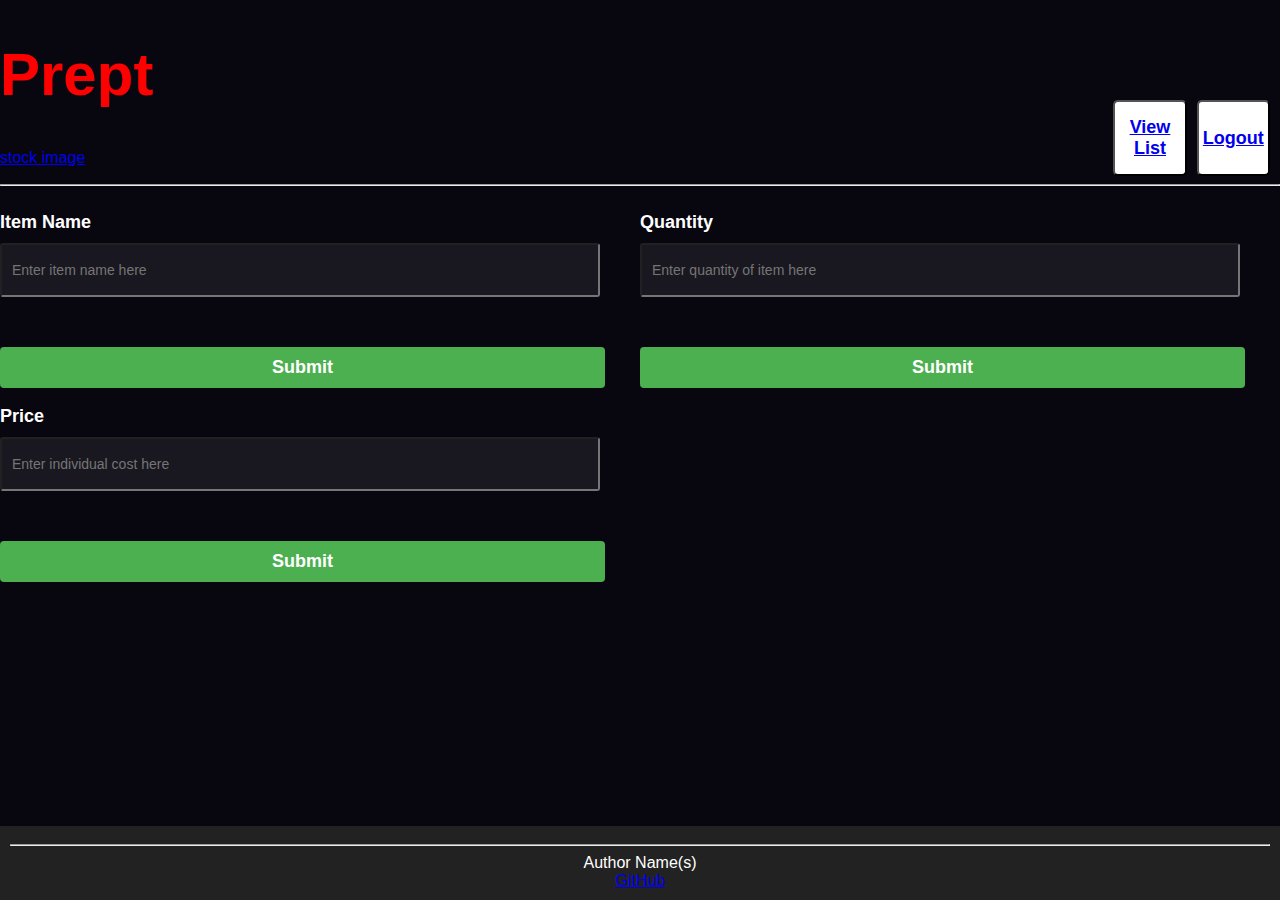
<file: startup_app/add.html>
<!DOCTYPE html>
<html lang="en">

<head>
    <link rel="stylesheet" href="index.css">

    <meta charset="UTF-8" />
    <!-- Take control of viewport scaling from websites auto settings-->
    <meta name="viewport" content="width=device-width, initial-scale=1.0" />
    <title> Prept </title>
</head>

<body>
    <!-- In this section, use header, main, and footer elements to give semantic structure-->
    <header>
        <h1>Prept</h1>
        <!-- I want this to be displayed as a banner image-->
        <a href="https://www.eatwell101.com/wp-content/uploads/2012/02/A-Beginner%E2%80%99s-Shopping-List.jpg">stock image</a>
        <h2>Username here</h2>
        <!-- Nav elements-->
        <nav>
            <!-- menu is a semantic alternative to <ul> that represents an interaction -->
            <menu>
                <button><a href="list.html">View List</a></button>
                <button><a href="index.html">Logout </a></button>
            </menu>
        </nav>

        <!-- This next section is old style HTML to give visual formatting -->
        <hr />
    </header>

    <main>
        <div class="grid-container">
            <div class="grid-item">
                <h3 class="grid-title">Item Name</h3>
                <!--The inclusion of name="username" should allow me to display it in the list.html via JS-->
                <input type="text" id="name" name="item name" placeholder="Enter item name here" />
                <button type="submit">Submit</button>
            </div>

            <div class="grid-item">
                <h3 class="grid-title">Quantity</h3>
                <!--The inclusion of name="username" should allow me to display it in the list.html via JS-->
                <input type="text" id="name" name="quantity" placeholder="Enter quantity of item here" />
                <button type="submit">Submit</button>
            </div>

            <div class="grid-item">
                <h3 class="grid-title">Price</h3>
                <!--The inclusion of name="username" should allow me to display it in the list.html via JS-->
                <input type="text" id="name" name="cost" placeholder="Enter individual cost here" />
                <button type="submit">Submit</button>
            </div>
        </div>
    </main>

    <footer>
        <hr />
        <!-- <span> is used here to override any modifications that would otherwise 
            be applied to Author Name(s) as a footer text-->
        <span class="text-reset">Author Name(s)</span>
        <br />
        <a href="https://github.com/JordanTStrong/startup/tree/main">GitHub</a>
    </footer>

    <script>
        // get the username from localStorage
        var username = localStorage.getItem("username");
    
        // set the username in the h2 tag
        document.querySelector("h2").textContent = username;
    
        // when the form is submitted
        document.querySelector("form").addEventListener("submit", function(event) {
            // prevent the form from being submitted
            event.preventDefault();
    
            // get the item name, quantity, and price from the input fields
            var name = document.querySelector("input[name='item name']").value;
            var quantity = document.querySelector("input[name='quantity']").value;
            var price = document.querySelector("input[name='cost']").value;
    
            // get the groceries from localStorage
            var groceries = JSON.parse(localStorage.getItem("groceries")) || [];
    
            // add the new grocery to the groceries
            groceries.push({ name: name, quantity: quantity, price: price });
    
            // store the groceries in localStorage
            localStorage.setItem("groceries", JSON.stringify(groceries));
        });
    </script>
</body>

</html>
</file>
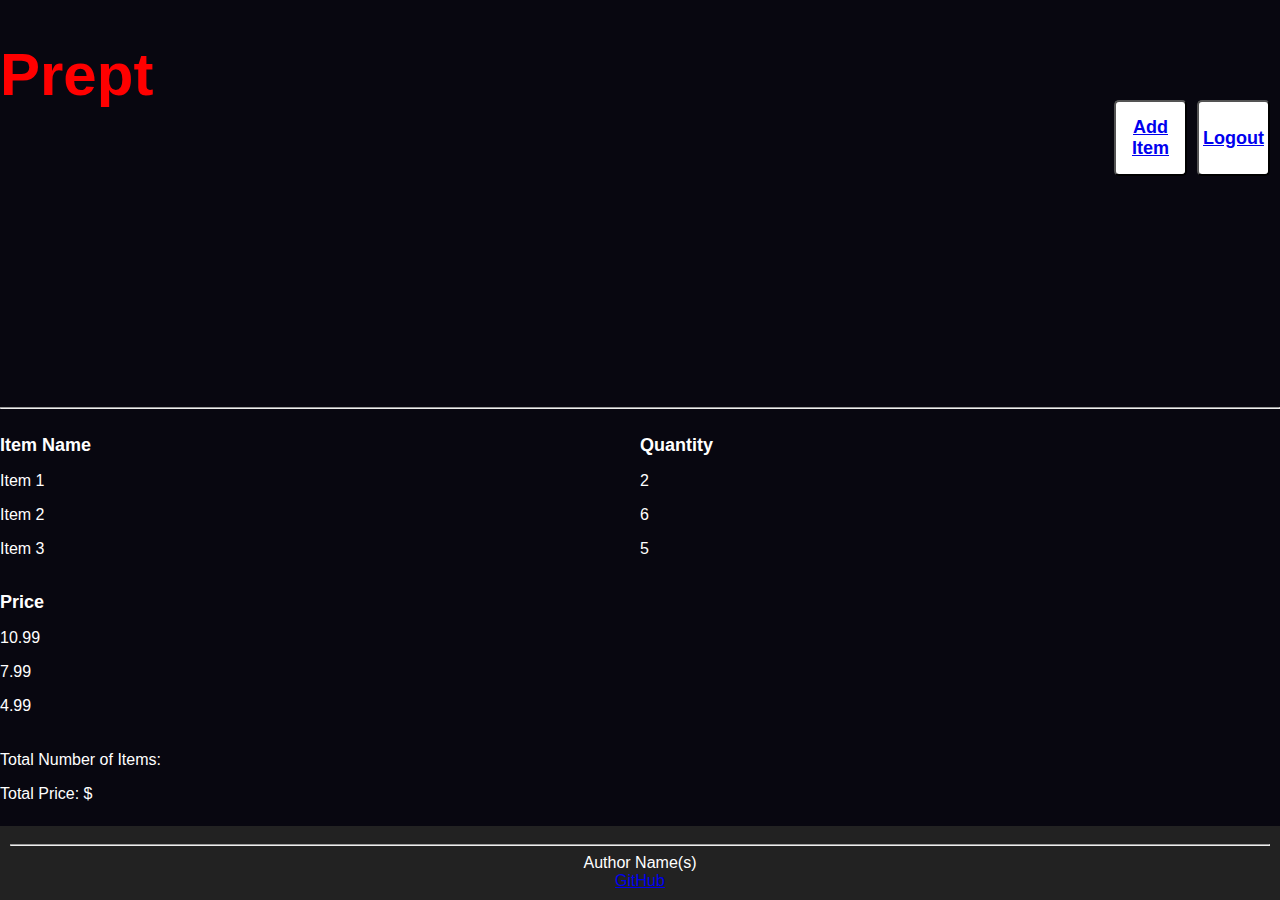
<file: startup_app/list.html>
<!DOCTYPE html>
<html lang="en">

    <head>
        <link rel="stylesheet" href="index.css">
        <link rel="preconnect" href="https://fonts.gstatic.com">
        <link rel="stylesheet" href="https://cdnjs.cloudflare.com/ajax/libs/font-awesome/5.15.4/css/all.min.css">
        <link href="https://fonts.googleapis.com/css2?family=Poppins:wght@300;500;600&display=swap" rel="stylesheet">

        <meta charset="UTF-8"/>
        <!-- Take control of viewport scaling from websites auto settings-->
        <meta name="viewport" content="width=device-width, initial-scale=1.0" />
        <title> Prept </title>
    </head>


    <body>
        <!-- In this section, use header, main, and footer elements to give semantic structure-->
        <header>
            <!-- I want this to be displayed as a banner image-->
            <div class="image">
                <h1>Prept</h1>
            </div>
            <h2>Username here</h2>
            <!-- Nav elements-->
            <nav>
                <!-- menu is a semantic alternative to <ul> that represents an interaction -->
                <menu>
                    <button><a href="add.html">Add Item</a></button>
                    <button><a href="index.html">Logout </a></button>
                </menu>        
            </nav>

            <!-- This next section is old style HTML to give visual formatting -->
            <hr />
        </header>

        <main>
            <div class="grid-container">
                <div class="grid-item">
                  <h3 class="grid-title">Item Name</h3>
                  <p class="grid-content">Item 1</p>
                  <p class="grid-content">Item 2</p>
                  <p class="grid-content">Item 3</p>
                </div>
                <div class="grid-item">
                  <h3 class="grid-title">Quantity</h3>
                  <p class="grid-content">2</p>
                  <p class="grid-content">6</p>
                  <p class="grid-content">5</p>
                </div>
                <div class="grid-item">
                  <h3 class="grid-title">Price</h3>
                  <p class="grid-content">10.99</p>
                  <p class="grid-content">7.99</p>
                  <p class="grid-content">4.99</p>
                </div>
              </div>
              
              <p>Total Number of Items: <span id="total-items"></span></p>
              <p>Total Price: $<span id="total-price"></span></p>
            </div>  
        </main>

        <footer>
            <hr />
            <!-- <span> is used here to override any modifications that would otherwise 
                be applied to Author Name(s) as a footer text-->
            <span class="text-reset">Author Name(s)</span>
            <br />    
            <a href="https://github.com/JordanTStrong/startup/tree/main">GitHub</a>
        </footer>

    <script>
        // get the username from localStorage
        var username = localStorage.getItem("username");
    
        // set the username in the h2 tag
        document.querySelector("h2").textContent = username;
    
        // get the groceries from localStorage
        var groceries = JSON.parse(localStorage.getItem("groceries")) || [];
    
        // update the DOM with the groceries
        groceries.forEach(function(grocery) {
            // find the corresponding grid-item
            var gridItem = document.querySelector(".grid-item." + grocery.name);
    
            // if the gridItem doesn't exist, create it
            if (!gridItem) {
                gridItem = document.createElement("div");
                gridItem.classList.add("grid-item");
                gridItem.classList.add(grocery.name);
                document.querySelector(".grid-container").appendChild(gridItem);
            }
    
            // set the content of the gridItem
            gridItem.innerHTML = "<h3 class='grid-title'>" + grocery.name + "</h3><p class='grid-content'>" + grocery.quantity + "</p><p class='grid-content'>" + grocery.price + "</p>";
        });
    </script>
    
    </body>    
</html>
</file>
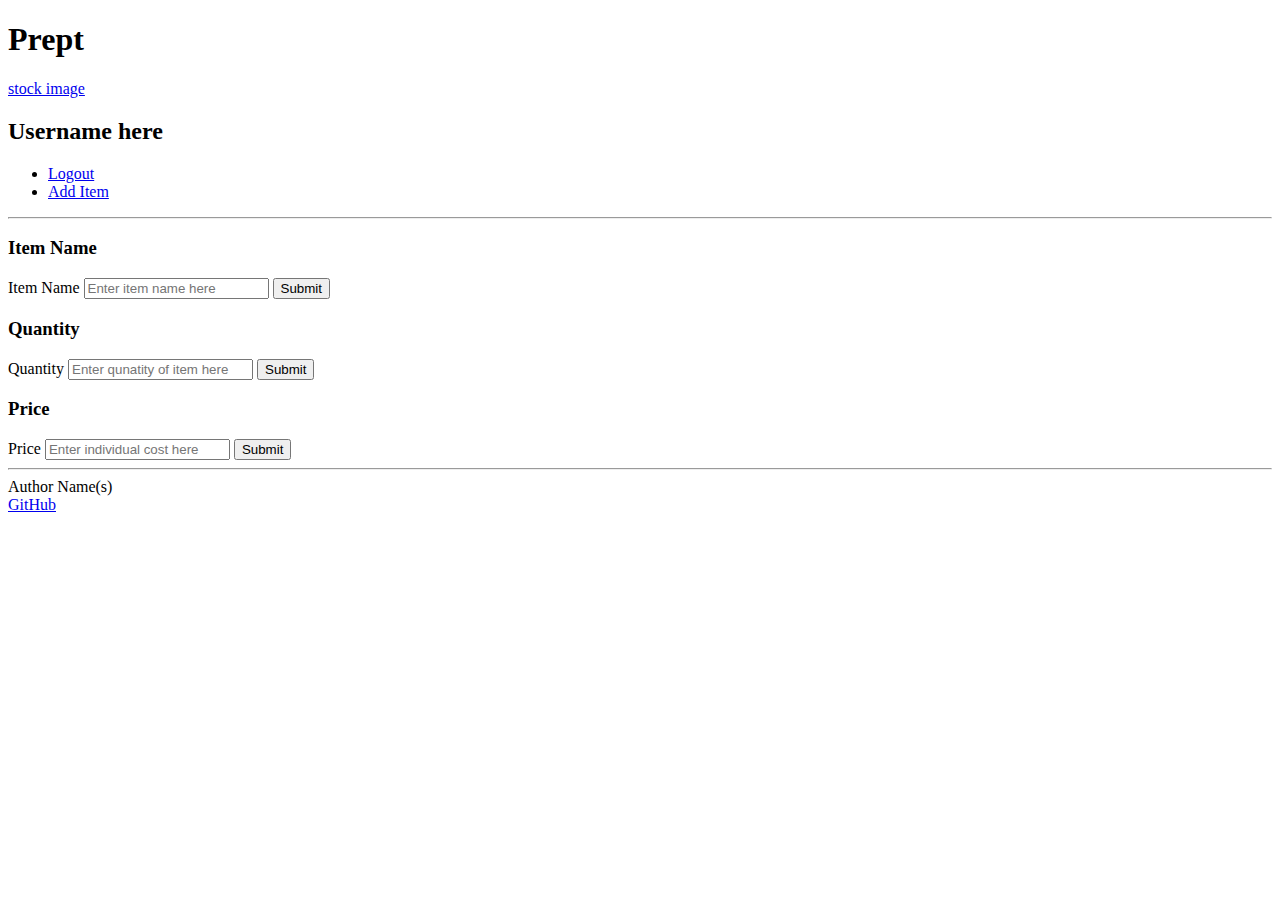
<file: startup_app/startup_html/add.html>
<!DOCTYPE html>
<html lang="en">

    <head>
        <meta charset="UTF-8"/>
        <!-- Take control of viewport scaling from websites auto settings-->
        <meta name="viewport" content="width=device-width, initial-scale=1.0" />
        <title> Prept </title>
    </head>
    <body>
        <!-- In this section, use header, main, and footer elements to give semantic structure-->
        <header>
            <h1>Prept</h1>
            <!-- I want this to be displayed as a banner image-->
            <a href="https://www.eatwell101.com/wp-content/uploads/2012/02/A-Beginner%E2%80%99s-Shopping-List.jpg">stock image</a>
            <h2>Username here</h2>
            <!-- Nav elements-->
            <nav>
                <!-- menu is a semantic alternative to <ul> that represents an interaction -->
                <menu>
                    <li><a href="index.html">Logout </a></li>
                    <li><a href="add.html">Add Item</a></li>
                </menu>        
            </nav>

            <!-- This next section is old style HTML to give visual formatting -->
            <hr />
        </header>

        <main>
            <div class="grid-container">
                <div class="grid-item">
                    <h3 class="grid-title">Item Name</h3>
                    <form action="/submit" method="POST">
                    <label for="name">Item Name</label>
                    <!--The inclusion of name="username" should allow me to display it in the list.html via JS-->
                    <input type="text" id="name" name="item name" placeholder="Enter item name here" />
                    <button type="submit">Submit</button>
                    </form>
                </div>
                <div class="grid-item">
                    <h3 class="grid-title">Quantity</h3>
                    <form action="/submit" method="POST">
                    <label for="name">Quantity</label>
                    <!--The inclusion of name="username" should allow me to display it in the list.html via JS-->
                    <input type="text" id="name" name="quantity" placeholder="Enter qunatity of item here" />
                    <button type="submit">Submit</button>
                    </form>

                </div>
                <div class="grid-item">
                    <h3 class="grid-title">Price</h3>
                    <form action="/submit" method="POST">
                    <label for="name">Price</label>
                    <!--The inclusion of name="username" should allow me to display it in the list.html via JS-->
                    <input type="text" id="name" name="cost" placeholder="Enter individual cost here" />
                    <button type="submit">Submit</button>
                    </form>
                  
                </div>
                </div>
            </div>  
        </main>

        <footer>
            <hr />
            <!-- <span> is used here to override any modifications that would otherwise 
                be applied to Author Name(s) as a footer text-->
            <span class="text-reset">Author Name(s)</span>
            <br />    
            <a href="https://github.com/JordanTStrong/startup/tree/main">GitHub</a>
        </footer>
    </body>    
</html>
</file>
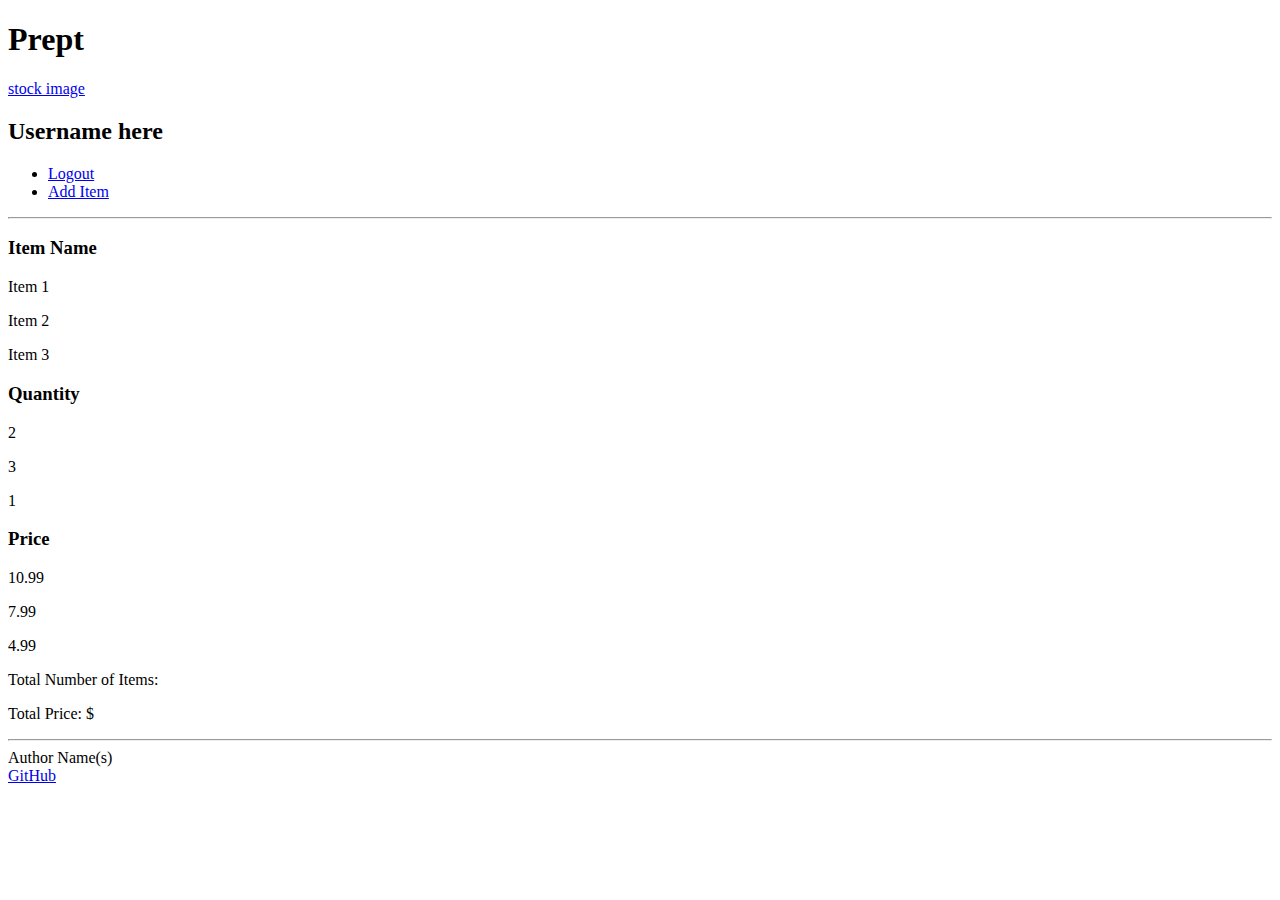
<file: startup_app/startup_html/list.html>
<!DOCTYPE html>
<html lang="en">

    <head>
        <meta charset="UTF-8"/>
        <!-- Take control of viewport scaling from websites auto settings-->
        <meta name="viewport" content="width=device-width, initial-scale=1.0" />
        <title> Prept </title>
    </head>
    <body>
        <!-- In this section, use header, main, and footer elements to give semantic structure-->
        <header>
            <h1>Prept</h1>
            <!-- I want this to be displayed as a banner image-->
            <a href="https://www.eatwell101.com/wp-content/uploads/2012/02/A-Beginner%E2%80%99s-Shopping-List.jpg">stock image</a>
            <h2>Username here</h2>
            <!-- Nav elements-->
            <nav>
                <!-- menu is a semantic alternative to <ul> that represents an interaction -->
                <menu>
                    <li><a href="index.html">Logout </a></li>
                    <li><a href="add.html">Add Item</a></li>
                </menu>        
            </nav>

            <!-- This next section is old style HTML to give visual formatting -->
            <hr />
        </header>

        <main>
            <div class="grid-container">
                <div class="grid-item">
                  <h3 class="grid-title">Item Name</h3>
                  <p class="grid-content">Item 1</p>
                  <p class="grid-content">Item 2</p>
                  <p class="grid-content">Item 3</p>
                </div>
                <div class="grid-item">
                  <h3 class="grid-title">Quantity</h3>
                  <p class="grid-content">2</p>
                  <p class="grid-content">3</p>
                  <p class="grid-content">1</p>
                </div>
                <div class="grid-item">
                  <h3 class="grid-title">Price</h3>
                  <p class="grid-content">10.99</p>
                  <p class="grid-content">7.99</p>
                  <p class="grid-content">4.99</p>
                </div>
              </div>
              
              <p>Total Number of Items: <span id="total-items"></span></p>
              <p>Total Price: $<span id="total-price"></span></p>
            </div>  
        </main>

        <footer>
            <hr />
            <!-- <span> is used here to override any modifications that would otherwise 
                be applied to Author Name(s) as a footer text-->
            <span class="text-reset">Author Name(s)</span>
            <br />    
            <a href="https://github.com/JordanTStrong/startup/tree/main">GitHub</a>
        </footer>
    </body>    
</html>
</file>
<file: startup_app/index.css>
/* index.css */

/* Grid container styles */
.grid-container {
  display: grid;
  grid-template-columns: repeat(auto-fill, minmax(435px, 1fr));
  grid-gap: 0px;
  margin-bottom: 20px;
}

/* Grid item styles 
.grid-item {
  border: 1px solid #ccc;
  padding: 20px;
  background-color: #ffffff;
  color: #333333;
}

/* Grid title styles */
.grid-title {
  font-size: 18px;
  font-weight: bold;
  margin-bottom: 10px;
}

button[type="submit"] {
  padding: 10px 20px;
  background-color: #4CAF50;
  color: white;
  border: none;
  border-radius: 4px;
  cursor: pointer;
}

/* Footer styles */
footer {
  text-align: center;
  padding: 10px;
  background-color: #222222;
  color: white;
  margin-top: auto;
}

h1 {
  font-weight: bold;
  color: red;
  font-size: 60px;
}

h2 {
  font-weight: bold;
  color: black;
  font-size: 20px;
}

.image {
  background-image: url(https://www.bankrate.com/2022/09/01102755/Grocery-shopping-in-recession.jpg);
  background-repeat: no-repeat;
  background-size: cover;
  height: 350px;
}

nav {
  position: absolute;
  top: 10px;
  right: 10px;
}

menu {
  display: flex;
  gap: 10px;
  list-style-type: none; /* Remove bullet point */
  justify-content: flex-end; /* Adjust alignment to the right */
  margin-top: 40px;
}

body {
  font-family: Arial, sans-serif;
  margin: 0;
  padding: 0;
  color: white;
  background-color: #080710;
  min-height: 100vh;
  display: flex;
  flex-direction: column;
}

.background {
  height: 520px;
  width: 430px;
  position: absolute;
  transform: translate(-50%, -50%);
  left: 50%;
  top: 50%;
}

.background .shape {
  height: 200px;
  width: 200px;
  position: absolute;
  border-radius: 50%;
}

.shape:first-child {
  background: linear-gradient(#1845ad, #23a2f6);
  left: -80px;
  top: -80px;
}

.shape:last-child {
  background: linear-gradient(to right, #ff512f, #f09819);
  right: -30px;
  bottom: -80px;
}

form * {
  font-family: 'Poppins', sans-serif;
  color: #ffffff;
  letter-spacing: 0.5px;
  outline: none;
  border: none;
}

form h3 {
  font-size: 32px;
  font-weight: 500;
  line-height: 42px;
  text-align: center;
}

label {
  display: block;
  margin-top: 30px;
  font-size: 16px;
  font-weight: 500;
}

input {
  display: block;
  height: 50px;
  width: 90%;
  background-color: rgba(255, 255, 255, 0.07);
  border-radius: 3px;
  padding: 0 10px;
  margin-top: 8px;
  font-size: 14px;
  font-weight: 300;
}

button {
  margin-top: 50px;
  width: 94.5%;
  background-color: #ffffff;
  color: #080710;
  padding: 15px 0;
  font-size: 18px;
  font-weight: 600;
  border-radius: 5px;
  cursor: pointer;
}
</file>
